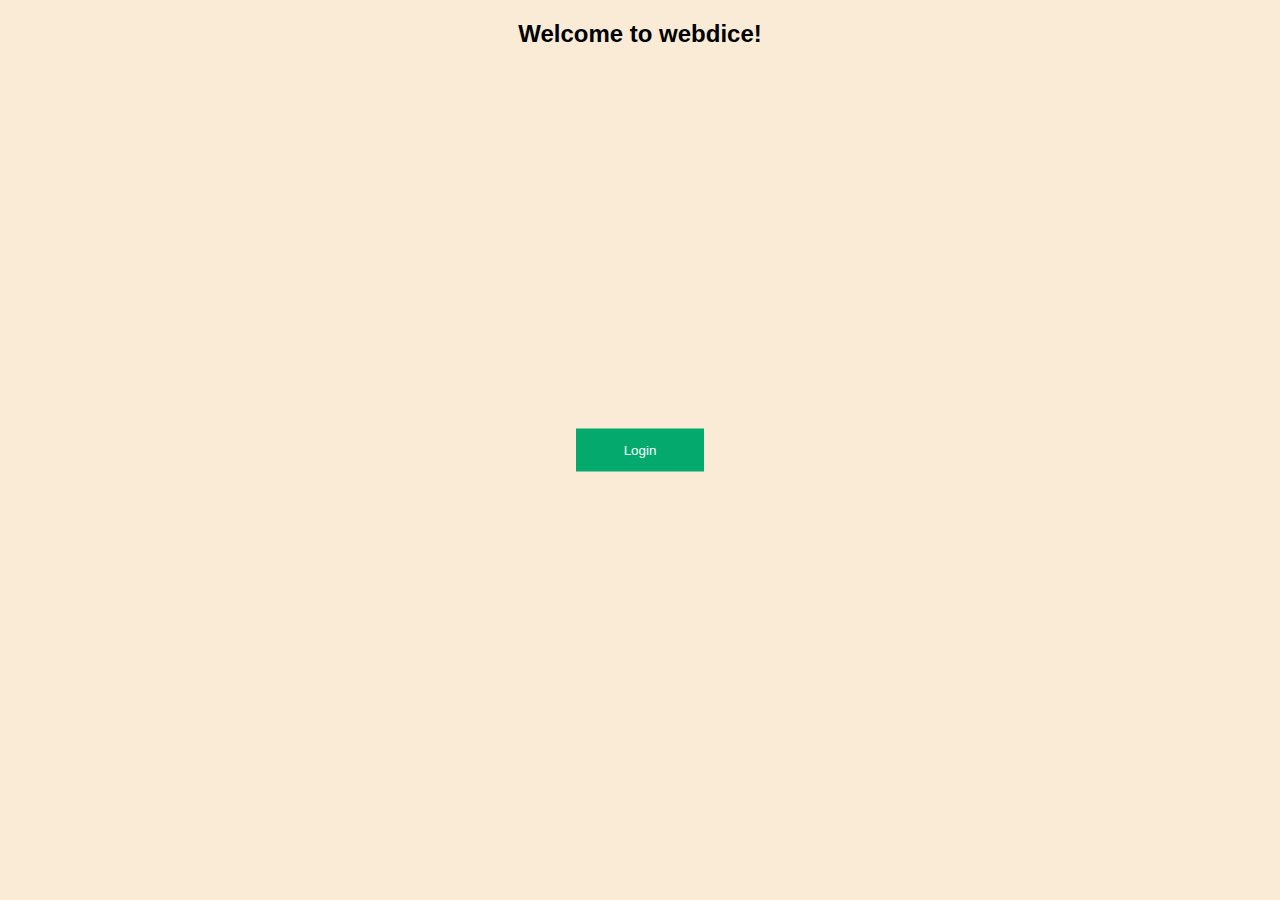
<file: index.html>
<!DOCTYPE html>
<html>
<head>
<meta http-equiv="X-UA-Compatible" content="IE=edge">
<meta name="viewport" content="width=device-width, initial-scale=1.0">
<link rel="stylesheet" href="css/login.css">
</head>
<body>

<h2 id='introHeading'>Welcome to webdice!</h2>

<button onclick="document.getElementById('id01').style.display='block'" id="loginButton" title="A button that brings up the login form">Login</button>

<div id="id01" class="modal">
  
  <form class="modal-content animate" action="javascript:;" onsubmit="userLogin();">
    <div class="imgcontainer">
      <span onclick="document.getElementById('id01').style.display='none'" class="close" title="Close Modal">&times;</span>
      <img src="images/dicelogo.png" title="An image of a d20" alt="DiceAvatar" class="avatar">
    </div>

    <div class="container">
      <label for="uname"><b>Username</b></label>
      <input type="text" title="A text field for you to enter your username" placeholder="Enter Username" id="userUsername" name="userUsername" required>
      
      <button type="submit" title="A button that logs you into our main page">Login</button>
    </div>

  </form>
</div>

<script src="js/userlogin.js"></script>

<script>
// Get the modal
var modal = document.getElementById('id01');

// When the user clicks anywhere outside of the modal, close it
window.onclick = function(event) {
    if (event.target == modal) {
        modal.style.display = "none";
    }
}
</script>

</body>
</html>
</file>
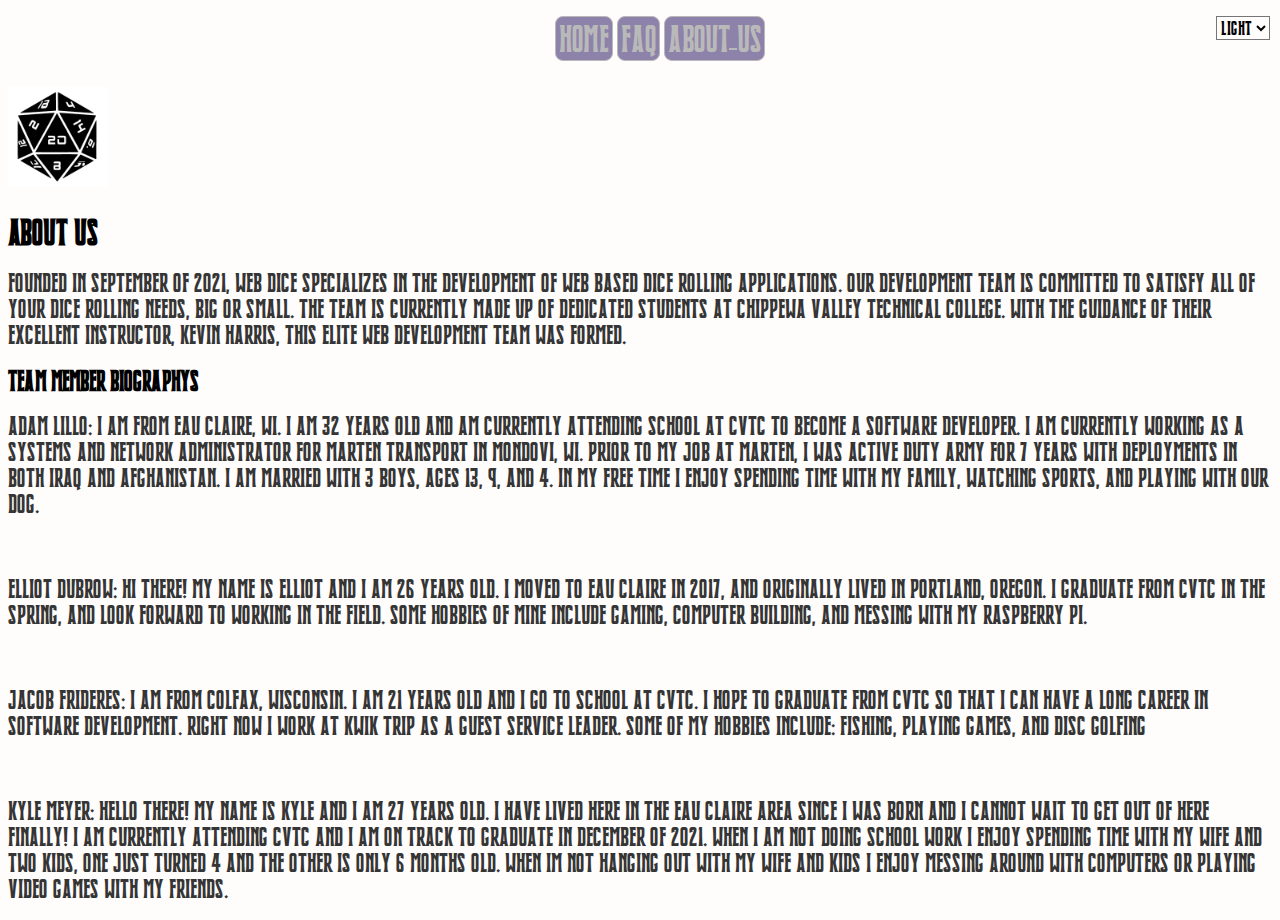
<file: aboutus.html>
<!DOCTYPE html>
<html lang="en">

<head>
    <meta charset="UTF-8">
    <meta http-equiv="X-UA-Compatible" content="IE=edge">
    <meta name="viewport" content="width=device-width, initial-scale=1.0">
    <link href="css/diceroll.css" rel="stylesheet" type="text/css" title="s1" id="s1"/>
    <title>About Us</title>
    <link rel="shortcut icon" href="images\favicon.ico"/>
</head>

<body>
    <nav>
        <ul>
            <li><a href="diceroll.html" title="Home Page">Home</a></li>
            <li><a href="FAQ.html" title="Frequently Asked Questions">FAQ</a></li>
            <li><a href="aboutus.html" title="Information about our web team">About Us</a></li>
        </ul>

        <form id="ddlToggleTheme">
            <select id="mySelect" autocomplete="off" title="Toggles between light and dark mode for the theme">
              <option value="css/diceroll.css">Light</option>
              <option value="css/dicerolldark.css">Dark</option>
            </select>
          </form>

    </nav>


    <main>
        <img alt="Dice Logo" src="images/dicelogo.png" width="100" height="100" title="An image of a d20">
        <h2>About Us</h2>

        <section>
            <p>Founded in September of 2021, Web Dice specializes in the development of web based dice rolling applications.
            Our development team is committed to satisfy all of your dice rolling needs, big or small. The team is currently
            made up of dedicated students at Chippewa Valley Technical College. With the guidance of their excellent instructor,
            Kevin Harris, this elite web development team was formed.</p>
        </section>

        <section>
            <h3>Team Member Biographys</h3>

            <p>Adam Lillo: I am from Eau Claire, WI. I am 32 years old and am currently attending school at CVTC to become a software developer. I am currently working
                as a Systems and Network Administrator for Marten Transport in Mondovi, WI. Prior to my job at Marten, I was active duty Army for 7 years with deployments
                in both Iraq and Afghanistan. I am married with 3 boys, ages 13, 9, and 4. In my free time I enjoy spending time with my family, watching sports, and playing with 
                our dog.
            </p><br>

            <p>Elliot Dubrow: Hi there! My name is Elliot and I am 26 years old. I moved to Eau Claire in 2017, and originally lived in Portland, Oregon. I graduate from CVTC in the Spring, and look forward to working in the field. Some hobbies of mine include gaming, computer building, and messing with my raspberry pi.</p><br>

            <p>Jacob Frideres: I am from Colfax, Wisconsin. I am 21 years old and I go to school at CVTC. I hope to graduate from CVTC so that I can have a long career in Software Development. 
            Right now I work at Kwik Trip as a Guest Service Leader. Some of my hobbies include: fishing, playing games, and disc golfing</p><br>

            <p>Kyle Meyer: Hello there! My name is Kyle and I am 27 years old. I have lived here in the Eau Claire area since I was born and I cannot wait to get out of here finally!
                I am currently attending CVTC and I am on track to graduate in December of 2021. When I am not doing school work I enjoy spending time with my wife and two kids, one just 
                turned 4 and the other is only 6 months old. When im not hanging out with my wife and kids I enjoy messing around with computers or playing video games with my friends.
            </p>

        </section>
        

    </main>

</body>

<script src="/js/webThemeToggle.js"></script>


</html>
</file>
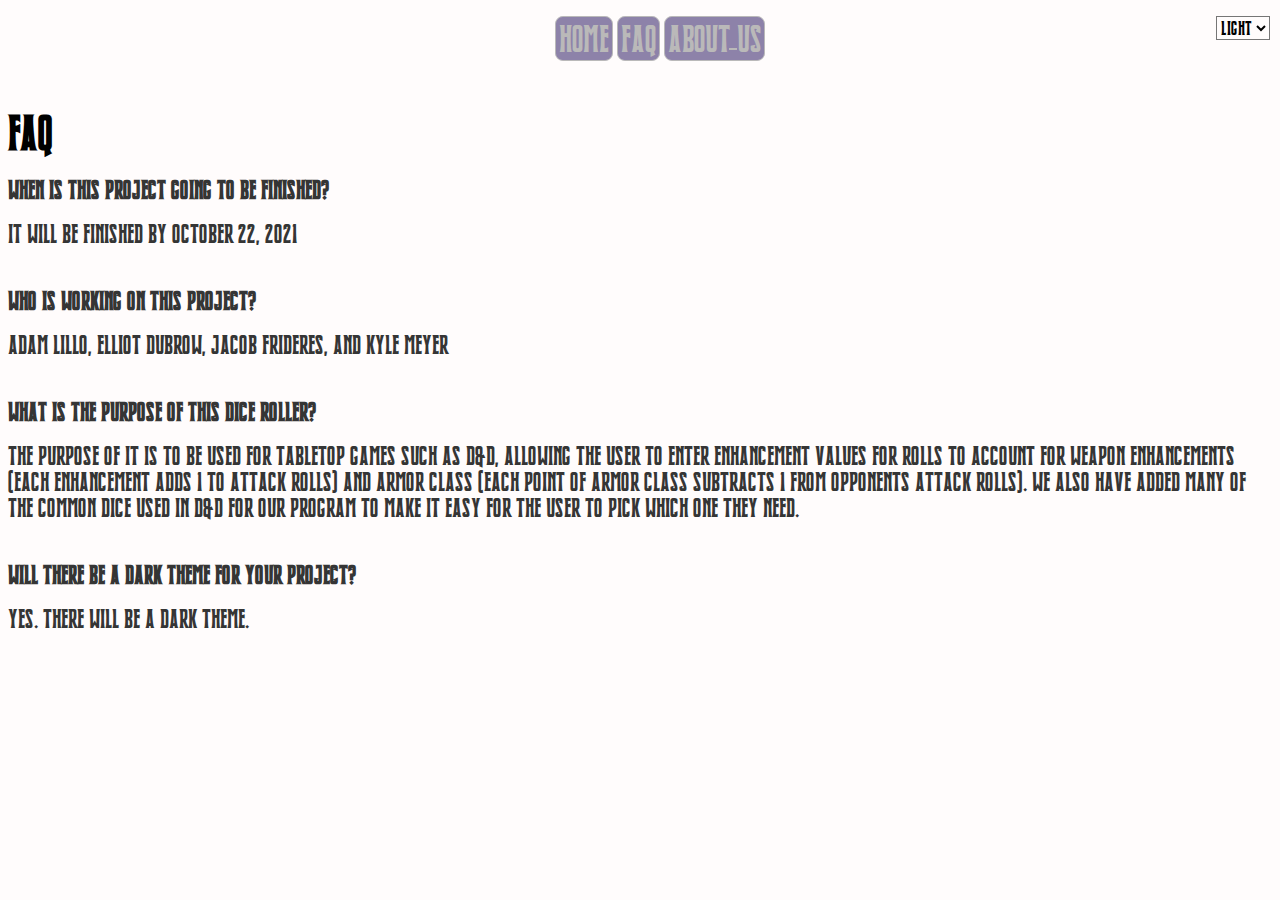
<file: FAQ.html>
<!DOCTYPE html>
<html lang="en">

<head>
    <meta charset="UTF-8">
    <meta http-equiv="X-UA-Compatible" content="IE=edge">
    <meta name="viewport" content="width=device-width, initial-scale=1.0">
    <link href="css/diceroll.css" rel="stylesheet" type="text/css" title="s1" id="s1"/>
    <title>Frequently Asked Questions</title>
    <link rel="shortcut icon" href="images\favicon.ico"/>
</head>

<body>
    <nav>
        <ul>
            <li><a href="diceroll.html" title="Home Page">Home</a></li>
            <li><a href="FAQ.html" title="Frequently Asked Questions">FAQ</a></li>
            <li><a href="aboutus.html" title="Information about our web team">About Us</a></li>
        </ul>

        <form id="ddlToggleTheme">
            <select id="mySelect" autocomplete="off" title="Toggles between light and dark mode for the theme">
              <option value="css/diceroll.css">Light</option>
              <option value="css/dicerolldark.css">Dark</option>
            </select>
          </form>

    </nav>
    <main>
        <h1>FAQ</h1>
        <b>When is this project going to be finished?</b><br>
        <p>It will be finished by October 22, 2021</p><br>
        <b>Who is working on this project?</b><br>
        <p>Adam Lillo, Elliot Dubrow, Jacob Frideres, and Kyle Meyer</p><br>
        <b>What is the purpose of this dice roller?</b><br>
        <p>The purpose of it is to be used for tabletop games such as D&D, allowing the user to enter enhancement values for rolls 
        to account for weapon enhancements (each enhancement adds 1 to attack rolls) and armor class (each point of armor class subtracts 1 from opponents attack rolls).
        We also have added many of the common dice used in D&D for our program to make it easy for the user to pick which one they need.</p><br>
        <b>Will there be a dark theme for your project?</b><br>
        <p>Yes. There will be a dark theme.</p>
    </main>
</body>

<script src="/js/webThemeToggle.js"></script>

</html>
</file>
<file: css/login.css>
/*Created with help from a reference from w3schools*/
/*CSS file*/
@font-face {
    font-family: myFirstFont;
    src: url("../fonts/Blackmoon_Quest.ttf") format('truetype');
  }

body {
    font-family: Arial, Helvetica, sans-serif;
    background-color: antiquewhite;
}

h2 {
    text-align: center;
}

/* Full-width input fields */
input[type=text],
input[type=password] {
    width: 100%;
    padding: 12px 20px;
    margin: 8px 0;
    display: inline-block;
    border: 1px solid #ccc;
    box-sizing: border-box;
}

#loginButton {
    margin: 0;
    position: absolute;
    top: 50%;
    left: 50%;
    -ms-transform: translate(-50%, -50%);
    transform: translate(-50%, -50%);
    width: 10%;
    height: auto;
}

/* Set a style for all buttons */
button {
    background-color: #04AA6D;
    color: white;
    padding: 14px 20px;
    margin: 8px 0;
    border: none;
    cursor: pointer;
    width: 100%;
    text-align: center;
}

button:hover {
    opacity: 0.8;
}

/* Extra styles for the cancel button */
.cancelbtn {
    width: auto;
    padding: 10px 18px;
    background-color: #f44336;
}

/* Center the image and position the close button */
.imgcontainer {
    text-align: center;
    margin: 24px 0 12px 0;
    position: relative;
}

img.avatar {
    width: 40%;
    border-radius: 50%;
}

.container {
    padding: 16px;
}

span.psw {
    float: right;
    padding-top: 16px;
}

/* The Modal (background) */
.modal {
    display: none;
    /* Hidden by default */
    position: fixed;
    /* Stay in place */
    z-index: 1;
    /* Sit on top */
    left: 0;
    top: 0;
    width: 100%;
    /* Full width */
    height: 100%;
    /* Full height */
    overflow: auto;
    /* Enable scroll if needed */
    background-color: rgb(0, 0, 0);
    /* Fallback color */
    background-color: rgba(0, 0, 0, 0.4);
    /* Black w/ opacity */
    padding-top: 60px;
}

/* Modal Content/Box */
.modal-content {
    background-color: #fefefe;
    margin: 5% auto 15% auto;
    /* 5% from the top, 15% from the bottom and centered */
    border: 1px solid #888;
    width: 80%;
    /* Could be more or less, depending on screen size */
}

/* The Close Button (x) */
.close {
    position: absolute;
    right: 25px;
    top: 0;
    color: #000;
    font-size: 35px;
    font-weight: bold;
}


.close:hover,
.close:focus {
    color: red;
    cursor: pointer;
}

/* Add Zoom Animation */
.animate {
    -webkit-animation: animatezoom 0.6s;
    animation: animatezoom 0.6s
}

@-webkit-keyframes animatezoom {
    from {
        -webkit-transform: scale(0)
    }

    to {
        -webkit-transform: scale(1)
    }
}

@keyframes animatezoom {
    from {
        transform: scale(0)
    }

    to {
        transform: scale(1)
    }
}

/* Change styles for span and cancel button on extra small screens */
@media screen and (max-width: 300px) {
    span.psw {
        display: block;
        float: none;
    }

    .cancelbtn {
        width: 100%;
    }
}
</file>
<file: css/diceroll.css>
/*CSS file*/

@font-face {
  font-family: myFirstFont;
  src: url("../fonts/Blackmoon_Quest.ttf") format('truetype');
}

* {
  font-family: myFirstFont;
  background-color: #fffcfc;
  background-image: url("https://mrelliot11.github.io/2021_Agile_Web_Dice/images/005-subtle-light-patterns.jpg") ;
}

#introText {
  text-align: center;
  padding-bottom: 1em;
 
}

#videoIns {
  text-align: center;
  padding-bottom: 1em;
 
}

#video {
  margin-left: auto;
  margin-right: auto;
  display: block;
}

#playButton {
  display: block;
  border-radius: .3125em;
  font-size: 1em;
  text-align: center;
  background: #716495;
  color: darkgrey;
  margin-left: auto;
  margin-right: auto;
  margin-top: 30px;
  margin-bottom: 30px;
  height: 23px;
  width: 60px;
}

#playButton:hover,
#playButton:focus {
  background: purple!important;
  color: #d60000!important;
}

#diceColor, #diceInputForm, #diceEnhancementForm,
#diceSizeForm, #diceRolls {
  text-align: left;
  padding-left: 320px;
  padding-bottom: 1em;
}

#messageResultText, #messageAverageResultText, #messageMaxResultText,
#messageMinResultText, #messageAllRollsText {
  text-align: left;
  padding-left: 320px;
  padding-bottom: 1em;
}

#lightMode {
  color: white;
  border-radius: .3125em;
  border-style: solid;
  border-width: thin;
  padding: .125em;
  background-color: #716495;
  font-size: 25px;
  opacity: 80%;
}

#lightMode:hover,
#lightMode:focus {
  color: red;
}

nav {
  padding-bottom: 0.625em;
  text-align: center;
}

nav a:link {
  color: darkgrey;
}

nav a:visited {
  color: purple;
}

nav a:hover,
nav a:focus {
  color: #d60000;
}

nav li {
  padding: 1em, 1em, 0, 1em;
  display: inline;
}

nav a {
  border-radius: .3125em;
  border-style: solid;
  border-width: thin;
  padding: .125em;
  background-color: #716495;
  font-size: 25px;
  opacity: 80%;
  display: inline-block;
}

a {
  border-radius: .3125em;
  border-style: solid;
  border-width: thin;
  padding: .125em;
  background-color: #716495;
  color: darkgrey;
  font-size: 18px;
}

a:hover,
nav a:focus {
  color: #d60000;
}

#ddlToggleTheme {
  position: absolute;
  right: 0.625em;
  top: 1em;
}

form {
  padding-bottom: .3125em;
}

#numberOfDiceInput {
  border-radius: .3125em;
  box-sizing: content-box;
  width: 8%;
  background: white;
  background-image: none;
  color: blue;
  text-align: center;
  font-size: 1em;
  
}

#rollButton {
  display: block;
  border-radius: .3125em;
  font-size: 3em;
  background: #716495;
  color: darkgrey;
 
  margin-top: 30px;
  height: 75px;
  width: 100px;
}

#rollButton:hover,
#rollButton:focus {
  background: purple!important;
  color: #d60000!important;
}

#volume-control {
  display:inline-block;
  margin-left: 1em;
  vertical-align:middle;
}

#crashVolume-control {
  display:inline-block;
  margin-left: 1em;
  vertical-align: middle;
}

#backgroundVolume-control {
  display:inline-block;
  margin-left: 1em;
  vertical-align: middle;
}

#diceSliderLabel {
  display: inline-block;
}

#crashSliderLabel {
  display: inline-block;
}

#backgroundVolumeSliderLabel {
  display: inline-block;
}

input[type=range] {
  -webkit-appearance: none;
  margin: 10px 0;
}

input[type=range]:focus {
  outline: none;
}

input[type=range]::-webkit-slider-runnable-track {
  height: 10px;
  cursor: pointer;
  background: black;
  border-radius: 25px;
}

input[type=range]::-webkit-slider-thumb {
  height: 15px;
  width: 20px;
  border-radius: 7px;
  background: purple;
  cursor: pointer;
  -webkit-appearance: none;
  margin-top: -3.6px;
}

input[type=range]:focus::-webkit-slider-runnable-track {
  background: black;
}

input[type=range]::-moz-range-track {
  cursor: pointer;
  height: 10px;
  background: black;
  border-radius: 25px;
}

input[type=range]::-moz-range-thumb {
  height: 15px;
  width: 20px;
  border-radius: 7px;
  background: purple;
  cursor: pointer;
}

p, b {
  font-size: 18px;
  color: #353535;
}

#dieImages {
  visibility: hidden;
}

#d6ImageLight, #d8ImageLight, #d10ImageLight,
#d12ImageLight, #d20ImageLight {
  padding-left: 2em;
}

#dieImagesDark {
  visibility: hidden;
}

#d6ImageDark, #d8ImageDark, #d10ImageDark,
#d12ImageDark, #d20ImageDark {
  padding-left: 2em;
}

/* Styling options for screens that are 600 px or less */
@media only screen and (max-width: 768px) {

  #introText {
    text-align: center;
    padding-bottom: 2em;
  }

  #diceColor, #diceInputForm, #diceEnhancementForm,
  #diceSizeForm, #diceSliderLabel, #diceRolls {
    text-align: left;
    padding-left: 0px;
    padding-bottom: 1em;
  }

  #messageResultText, #messageAverageResultText, #messageMaxResultText,
#messageMinResultText, #messageAllRollsText {
  text-align: left;
  padding-left: 0px;
  padding-bottom: 1em;
}

  #lightMode {
    color: white;
    border-radius: .3125em;
    border-style: solid;
    border-width: thin;
    padding: .125em;
    background-color: #716495;
    font-size: 25px;
    opacity: 80%;
  }

  #lightMode:hover,
  #lightMode:focus {
    color: red;
  }

  nav {
    padding-bottom: 0.625em;
    text-align: center;
  }

  nav a:link {
    color: darkgrey;
  }

  nav a:visited {
    color: purple;

  }

  nav a:hover, nav a:focus {
    color: #d60000;
  }

  nav li {
    padding: 1em, 1em, 0, 1em;
    display: inline;
  }

  nav a {
    border-radius: .3125em;
    border-style: solid;
    border-width: thin;
    padding: .125em;
    background-color: #716495;
    font-size: 25px;
    opacity: 80%;
    display: inline-block;
  }

  a {
    border-radius: .3125em;
    border-style: solid;
    border-width: thin;
    padding: .125em;
    background-color: #716495;
    color: darkgrey;
    font-size: 18px;
  }

  a:hover,
  nav a:focus {
    color: #d60000;
  }

  #ddlToggleTheme {
    position:relative;
    /* right: 0.625em;
    top: 1em; */
  }

  form {
    padding-bottom: .3125em;
  }

  #numberOfDiceInput {
    border-radius: .3125em;
    box-sizing: content-box;
    width: 8%;
    background: white;
    background-image: none;
    color: blue;
    text-align: center;
    font-size: 1em;
  }

  #rollButton {
    display: block;
    border-radius: .3125em;
    font-size: 3em;
    background: #716495;
    color: darkgrey;
    margin-top: 30px;
    height: 75px;
    width: 100px;
  }

  #rollButton:hover, #rollButton:focus {
    background: purple!important;
    color: #d60000!important;
  }

  #volume-control {
    display:inline-block;
    margin-left: 1em;
    vertical-align:middle;
  }

  #backgroundVolume-control {
    display:inline-block;
    margin-left: 1em;
    vertical-align: middle;
  }

  #diceSliderLabel {
    display: inline-block;
  }

  #backgroundVolumeSliderLabel {
    display: inline-block;
    margin-left: 0em;
  }

  input[type=range] {
    -webkit-appearance: none;
    margin: 10px 0;
  }

  input[type=range]:focus {
    outline: none;
  }

  input[type=range]::-webkit-slider-runnable-track {
    height: 10px;
    cursor: pointer;
    background: black;
    border-radius: 25px;
  }

  input[type=range]::-webkit-slider-thumb {
    height: 15px;
    width: 20px;
    border-radius: 7px;
    background: purple;
    cursor: pointer;
    -webkit-appearance: none;
    margin-top: -3.6px;
  }

  input[type=range]:focus::-webkit-slider-runnable-track {
    background: black;
  }

  input[type=range]::-moz-range-track {
    cursor: pointer;
    height: 10px;
    background: black;
    border-radius: 25px;
  }

  input[type=range]::-moz-range-thumb {
    height: 15px;
    width: 20px;
    border-radius: 7px;
    background: purple;
    cursor: pointer;
  }

  p, b {
    font-size: 18px;
    color: #353535;
  }

  #dieImages {
    visibility: hidden;
  }

  #d6ImageLight, #d8ImageLight, #d10ImageLight,
  #d12ImageLight, #d20ImageLight {
    padding-left: 2em;
  }

  #dieImagesDark {
    visibility: hidden;
  }

  #d6ImageDark, #d8ImageDark, #d10ImageDark,
  #d12ImageDark, #d20ImageDark {
    padding-left: 2em;
  }

  #musicDesc, #backgroundVolumeChrome {
    display: none;
  }

  #videotutorial {
    width: 100% !important;
    height: auto !important;
  }
}
</file>
